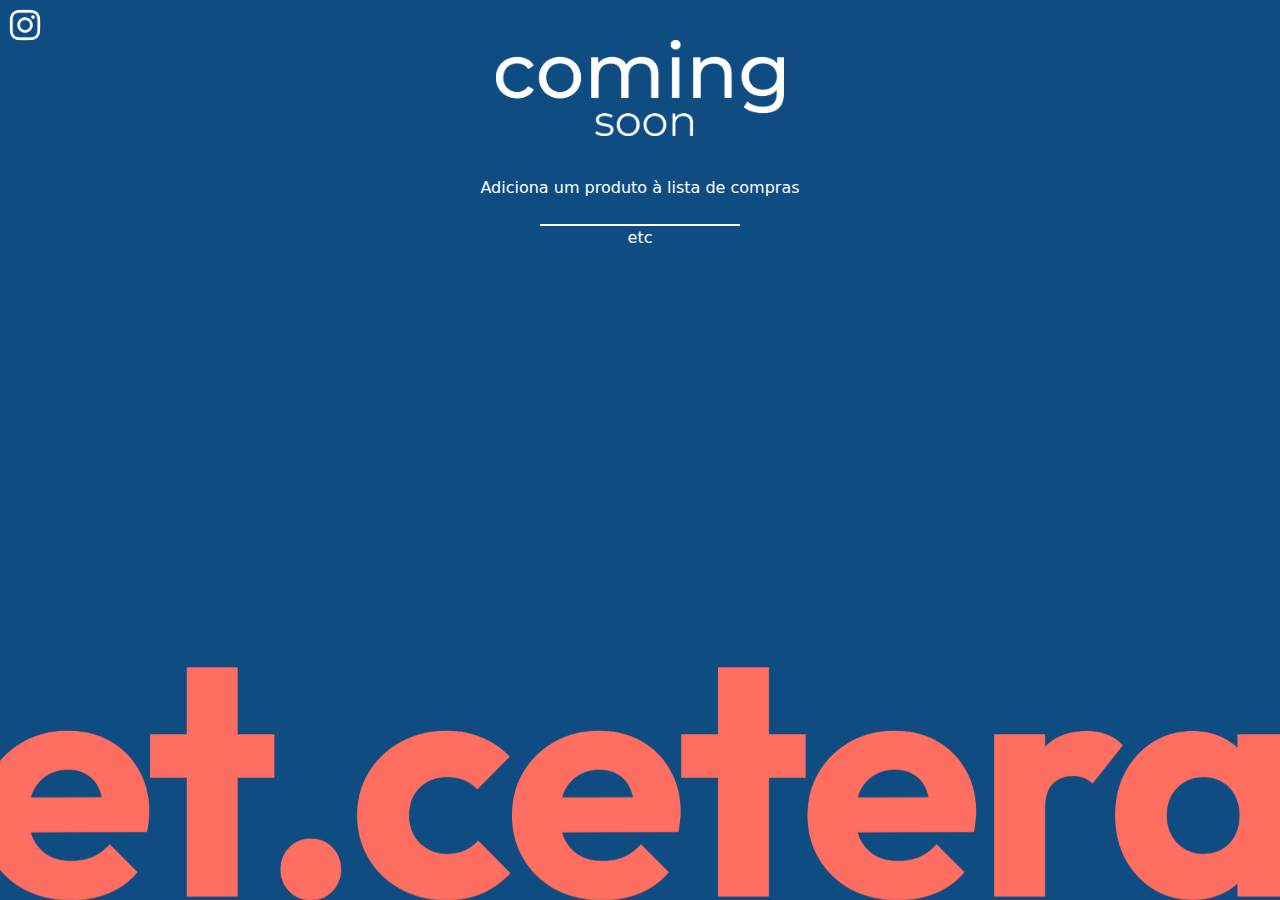
<file: index.html>
<!doctype html><html lang="en"><head><meta charset="utf-8"/><link rel="icon" href="/favicon.ico"/><meta name="viewport" content="width=device-width,initial-scale=1"/><meta name="theme-color" content="#000000"/><meta name="description" content="Web site created using create-react-app"/><link rel="apple-touch-icon" href="/logo192.png"/><link rel="manifest" href="/manifest.json"/><title>React App</title><script defer="defer" src="/static/js/main.c96c1b4b.js"></script><link href="/static/css/main.849c1f3a.css" rel="stylesheet"></head><body><noscript>You need to enable JavaScript to run this app.</noscript><div id="root"></div></body></html>
</file>
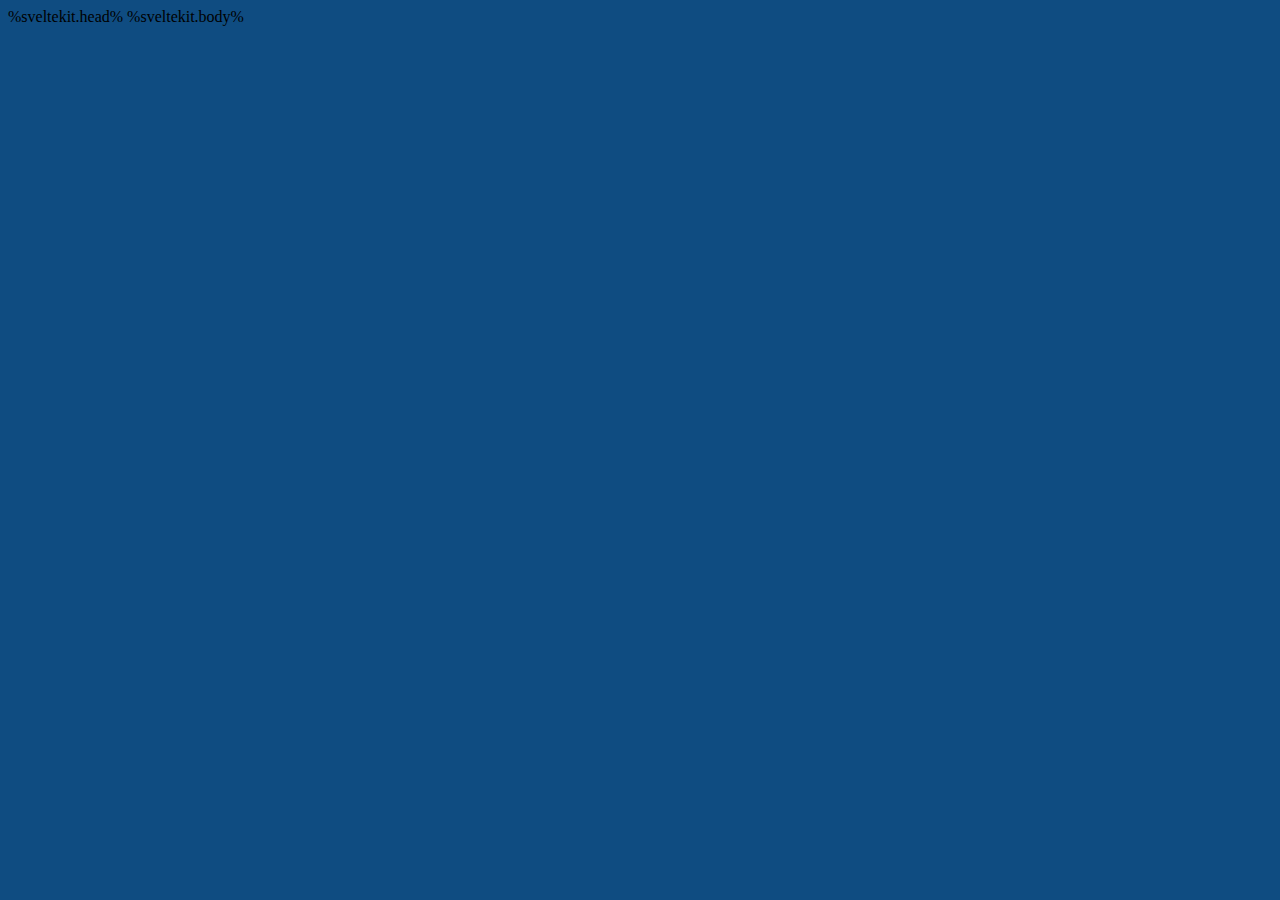
<file: src/app.html>
<!DOCTYPE html>
<html lang="en">
  <head>
    <meta charset="utf-8" />
    <link rel="icon" href="%sveltekit.assets%/favicon.png" />
    <meta name="viewport" content="width=device-width, initial-scale=1" />
    <title>et cetera</title>
    <style>
      body {
        background-color: #0F4C81;
      }
    </style>
    %sveltekit.head%
  </head>
  <body data-sveltekit-preload-data="hover">
    <div style="display: contents">%sveltekit.body%</div>
  </body>
</html>
</file>
<file: static/css/main.849c1f3a.css>
/*
! tailwindcss v3.3.5 | MIT License | https://tailwindcss.com
*/*,:after,:before{border:0 solid #e5e7eb;box-sizing:border-box}:after,:before{--tw-content:""}html{-webkit-text-size-adjust:100%;font-feature-settings:normal;font-family:ui-sans-serif,system-ui,-apple-system,BlinkMacSystemFont,Segoe UI,Roboto,Helvetica Neue,Arial,Noto Sans,sans-serif,Apple Color Emoji,Segoe UI Emoji,Segoe UI Symbol,Noto Color Emoji;font-variation-settings:normal;line-height:1.5;tab-size:4}body{line-height:inherit;margin:0}hr{border-top-width:1px;color:inherit;height:0}abbr:where([title]){-webkit-text-decoration:underline dotted;text-decoration:underline dotted}h1,h2,h3,h4,h5,h6{font-size:inherit;font-weight:inherit}a{color:inherit;text-decoration:inherit}b,strong{font-weight:bolder}code,kbd,pre,samp{font-family:ui-monospace,SFMono-Regular,Menlo,Monaco,Consolas,Liberation Mono,Courier New,monospace;font-size:1em}small{font-size:80%}sub,sup{font-size:75%;line-height:0;position:relative;vertical-align:initial}sub{bottom:-.25em}sup{top:-.5em}table{border-collapse:collapse;border-color:inherit;text-indent:0}button,input,optgroup,select,textarea{font-feature-settings:inherit;color:inherit;font-family:inherit;font-size:100%;font-variation-settings:inherit;font-weight:inherit;line-height:inherit;margin:0;padding:0}button,select{text-transform:none}[type=button],[type=reset],[type=submit],button{-webkit-appearance:button;background-color:initial;background-image:none}:-moz-focusring{outline:auto}:-moz-ui-invalid{box-shadow:none}progress{vertical-align:initial}::-webkit-inner-spin-button,::-webkit-outer-spin-button{height:auto}[type=search]{-webkit-appearance:textfield;outline-offset:-2px}::-webkit-search-decoration{-webkit-appearance:none}::-webkit-file-upload-button{-webkit-appearance:button;font:inherit}summary{display:list-item}blockquote,dd,dl,figure,h1,h2,h3,h4,h5,h6,hr,p,pre{margin:0}fieldset{margin:0}fieldset,legend{padding:0}menu,ol,ul{list-style:none;margin:0;padding:0}dialog{padding:0}textarea{resize:vertical}input::placeholder,textarea::placeholder{color:#9ca3af;opacity:1}[role=button],button{cursor:pointer}:disabled{cursor:default}audio,canvas,embed,iframe,img,object,svg,video{display:block;vertical-align:middle}img,video{height:auto;max-width:100%}[hidden]{display:none}*,:after,:before{--tw-border-spacing-x:0;--tw-border-spacing-y:0;--tw-translate-x:0;--tw-translate-y:0;--tw-rotate:0;--tw-skew-x:0;--tw-skew-y:0;--tw-scale-x:1;--tw-scale-y:1;--tw-pan-x: ;--tw-pan-y: ;--tw-pinch-zoom: ;--tw-scroll-snap-strictness:proximity;--tw-gradient-from-position: ;--tw-gradient-via-position: ;--tw-gradient-to-position: ;--tw-ordinal: ;--tw-slashed-zero: ;--tw-numeric-figure: ;--tw-numeric-spacing: ;--tw-numeric-fraction: ;--tw-ring-inset: ;--tw-ring-offset-width:0px;--tw-ring-offset-color:#fff;--tw-ring-color:#3b82f680;--tw-ring-offset-shadow:0 0 #0000;--tw-ring-shadow:0 0 #0000;--tw-shadow:0 0 #0000;--tw-shadow-colored:0 0 #0000;--tw-blur: ;--tw-brightness: ;--tw-contrast: ;--tw-grayscale: ;--tw-hue-rotate: ;--tw-invert: ;--tw-saturate: ;--tw-sepia: ;--tw-drop-shadow: ;--tw-backdrop-blur: ;--tw-backdrop-brightness: ;--tw-backdrop-contrast: ;--tw-backdrop-grayscale: ;--tw-backdrop-hue-rotate: ;--tw-backdrop-invert: ;--tw-backdrop-opacity: ;--tw-backdrop-saturate: ;--tw-backdrop-sepia: }::backdrop{--tw-border-spacing-x:0;--tw-border-spacing-y:0;--tw-translate-x:0;--tw-translate-y:0;--tw-rotate:0;--tw-skew-x:0;--tw-skew-y:0;--tw-scale-x:1;--tw-scale-y:1;--tw-pan-x: ;--tw-pan-y: ;--tw-pinch-zoom: ;--tw-scroll-snap-strictness:proximity;--tw-gradient-from-position: ;--tw-gradient-via-position: ;--tw-gradient-to-position: ;--tw-ordinal: ;--tw-slashed-zero: ;--tw-numeric-figure: ;--tw-numeric-spacing: ;--tw-numeric-fraction: ;--tw-ring-inset: ;--tw-ring-offset-width:0px;--tw-ring-offset-color:#fff;--tw-ring-color:#3b82f680;--tw-ring-offset-shadow:0 0 #0000;--tw-ring-shadow:0 0 #0000;--tw-shadow:0 0 #0000;--tw-shadow-colored:0 0 #0000;--tw-blur: ;--tw-brightness: ;--tw-contrast: ;--tw-grayscale: ;--tw-hue-rotate: ;--tw-invert: ;--tw-saturate: ;--tw-sepia: ;--tw-drop-shadow: ;--tw-backdrop-blur: ;--tw-backdrop-brightness: ;--tw-backdrop-contrast: ;--tw-backdrop-grayscale: ;--tw-backdrop-hue-rotate: ;--tw-backdrop-invert: ;--tw-backdrop-opacity: ;--tw-backdrop-saturate: ;--tw-backdrop-sepia: }.fixed{position:fixed}.bottom-0{bottom:0}.left-0{left:0}.top-0{top:0}.flex{display:flex}.h-\[50px\]{height:50px}.h-\[6rem\]{height:6rem}.h-screen{height:100vh}.w-\[50px\]{width:50px}.w-full{width:100%}.w-screen{width:100vw}.flex-col{flex-direction:column}.items-center{align-items:center}.justify-center{justify-content:center}.border-b-2{border-bottom-width:2px}.border-white{--tw-border-opacity:1;border-color:rgb(255 255 255/var(--tw-border-opacity))}.bg-primary{--tw-bg-opacity:1;background-color:rgb(15 76 129/var(--tw-bg-opacity))}.bg-transparent{background-color:initial}.p-10{padding:2.5rem}.pt-10{padding-top:2.5rem}.text-center{text-align:center}.text-white{--tw-text-opacity:1;color:rgb(255 255 255/var(--tw-text-opacity))}.focus\:outline-none:focus{outline:2px solid #0000;outline-offset:2px}
/*# sourceMappingURL=main.849c1f3a.css.map*/
</file>
